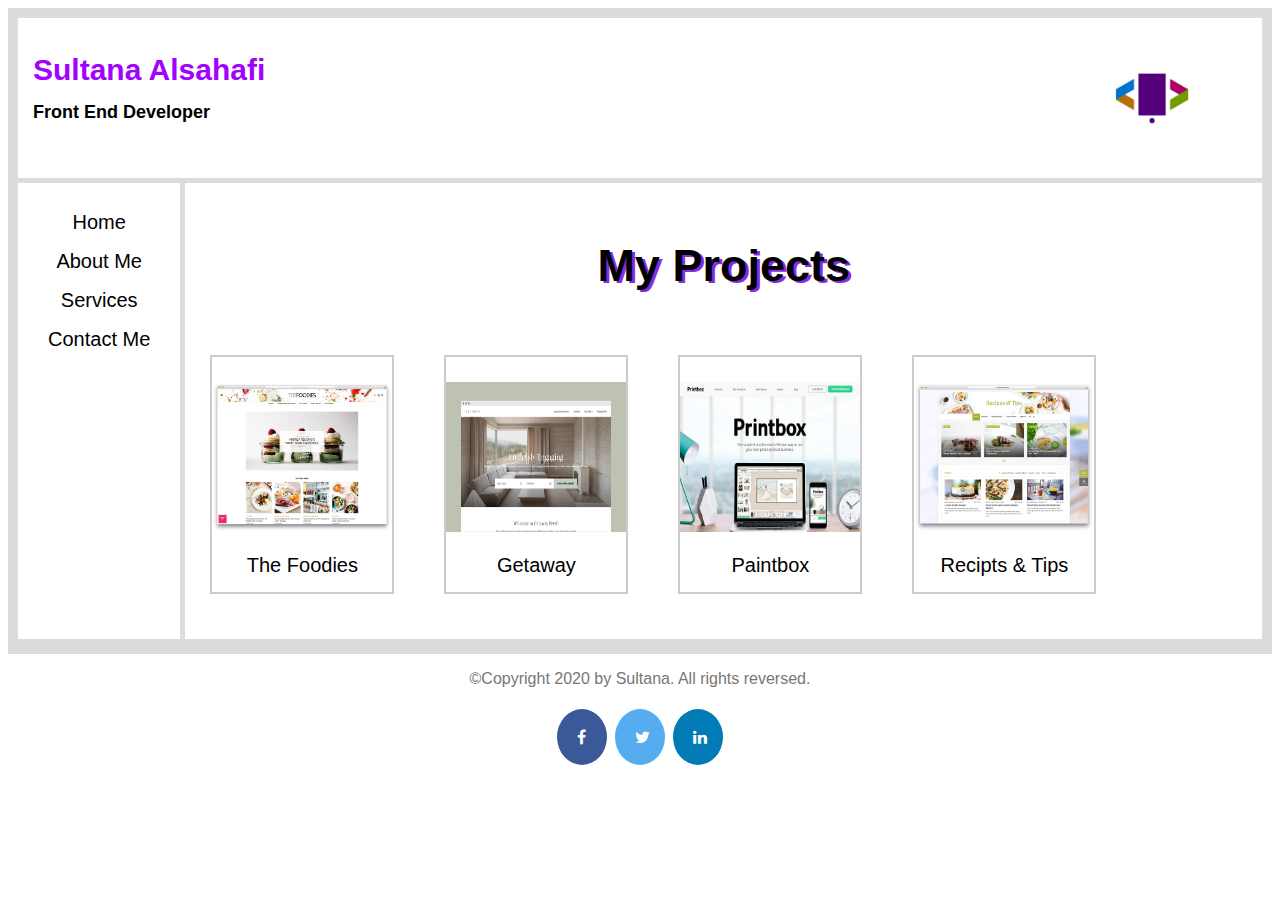
<file: index.html>
<!DOCTYPE html>
<html lang="en">

<head>
    <meta charset="utf-8">
    <meta name="viewport" content="width=device-width, initial-scale=1.0">

    <title>Sultana Alsahafi Portfolio</title>

    <link rel="stylesheet" href="css/style.css" />
    <link rel="stylesheet" href="https://cdnjs.cloudflare.com/ajax/libs/font-awesome/4.7.0/css/font-awesome.min.css">

</head>

<body>


    <div class="grid-container">
        <!---Header: logo and Developer nama, and job title-->
        <div class="item1">
            <img class="logo" src="img/logo.gif" alt="Logo">
            <h4 class="name">Sultana Alsahafi</h4>
            <h6 class="job">Front End Developer</h6>

        </div>

        <!---Menu-->

        <div class="item2">
            <ul>
                <li><a href="#home">Home</a></li>
                <li><a href="#about">About Me</a></li>
                <li><a href="#services">Services</a></li>
                <li><a href="#contact">Contact Me</a></li>

            </ul>

        </div>

        <!--Projects Gallary-->
        <div class="item3">
            <h2> My Projects</h2>
            <div class="flex-container">
                <div class="gallery">

                    <a target="_blank" href="img/pro1.jpg">
                        <img src="img/pro1.jpg" alt="The Foodies" class="responsive" width="600" height="400">
                    </a>
                    <div class="pname">The Foodies</div>
                </div>

                <div class="gallery">
                    <a target="_blank" href="img/pro2.jpg">
                        <img src="img/pro2.jpg" alt="Getaway"class="responsive" width="600" height="400">
                    </a>
                    <div class="pname">Getaway</div>
                </div>

                <div class="gallery">
                    <a target="_blank" href="img/pro3.jpg">
                        <img src="img/pro3.jpg" alt="Paintbox" class="responsive" width="600" height="400">
                    </a>
                    <div class="pname">Paintbox</div>
                </div>

                <div class="gallery">
                    <a target="_blank" href="img/pro4.jpg">
                        <img src="img/pro4.jpg" alt="Recipts & Tips" class="responsive" width="600" height="400" >
                    </a>
                    <div class="pname">Recipts & Tips</div>
                </div>
            </div>
        </div>

    </div>



    <!--footer-->
    <footer class="item4">
        <p>©Copyright 2020 by Sultana. All rights reversed.</p>
        <a href="#" class="fa fa-facebook"></a>
            <a href="#" class="fa fa-twitter"></a>
            <a href="#" class="fa fa-linkedin"></a>

    </footer>


</body>

</html>
</file>
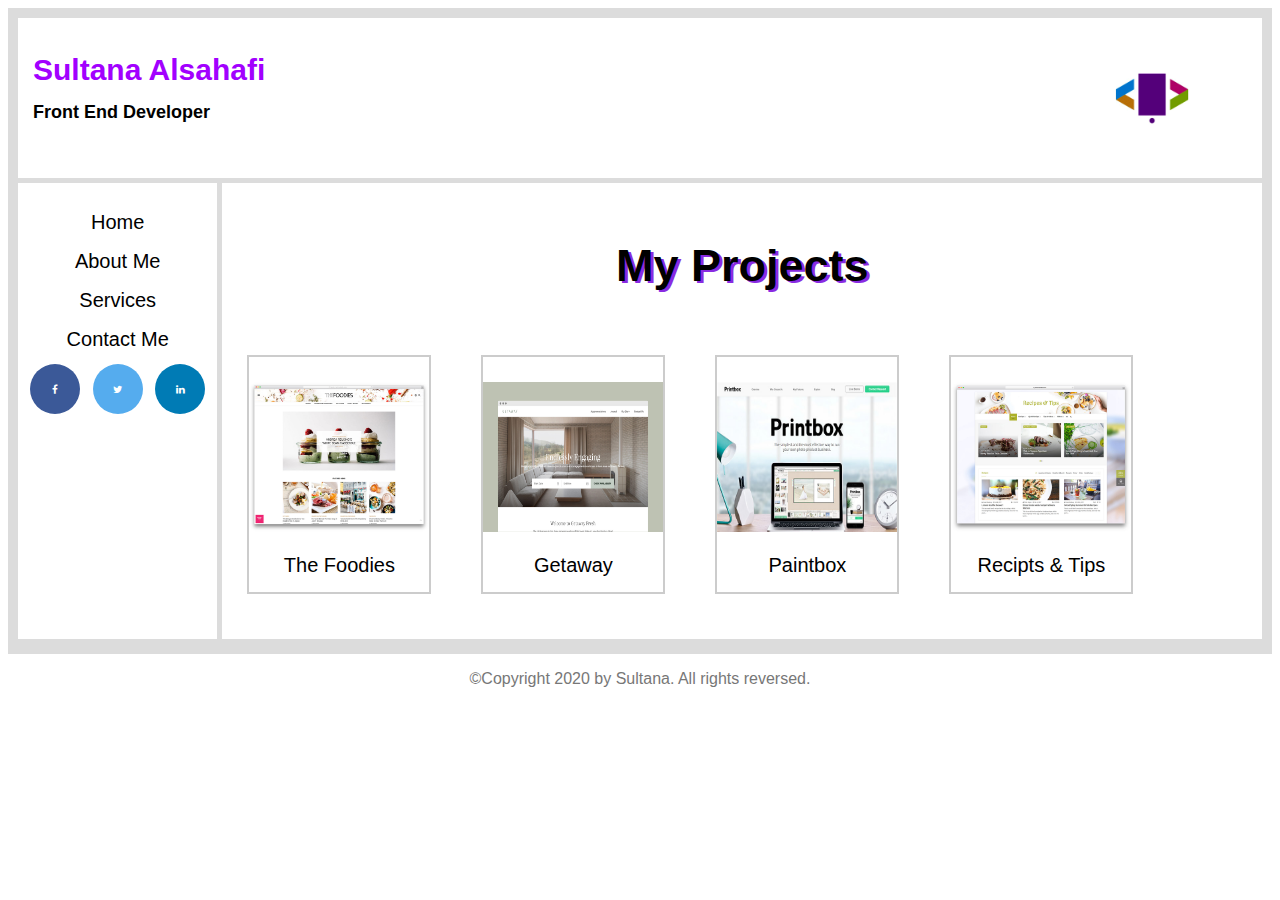
<file: main.html>
<!DOCTYPE html>
<html lang="en">

<head>
    <link rel="stylesheet" href="https://cdnjs.cloudflare.com/ajax/libs/font-awesome/4.7.0/css/font-awesome.min.css">
    <meta charset="utf-8">
    <meta name="viewport" content="width=device-width, initial-scale=1.0">

    <title>Sultana Alsahafi Portfolio</title>

    <!--Link to CSS file-->
    <link rel="stylesheet" href="css/style.css" />

</head>

<body>


    <div class="grid-container">
        <!---Header: logo and Developer nama, and job title-->
        <div class="item1">
            <img class="logo" src="img\logo.gif" alt="Logo">
            <h4 class="name">Sultana Alsahafi</h4>
            <h6 class="job">Front End Developer</h6>

        </div>

        <!---Menu-->

        <div class="item2">
            <ul>
                <li><a href="#home">Home</a></li>
                <li><a href="#about">About Me</a></li>
                <li><a href="#services">Services</a></li>
                <li><a href="#contact">Contact Me</a></li>

            </ul>
            
            <!--Social media links-->
            <a href="#" class="fa fa-facebook"></a>
            <a href="#" class="fa fa-twitter"></a>
            <a href="#" class="fa fa-linkedin"></a>
        </div>

        <!--Projects Gallary-->
        <div class="item3">
            <h2> My Projects</h2>
            <div class="flex-container">
                <div class="gallery">

                    <a target="_blank" href="pro1.jpg">
                        <img src="img\pro1.jpg" alt="The Foodies" width="600" height="400">
                    </a>
                    <div class="pname">The Foodies</div>
                </div>

                <div class="gallery">
                    <a target="_blank" href="pro2.jpg">
                        <img src="img\pro2.jpg" alt="Getaway" width="600" height="400">
                    </a>
                    <div class="pname">Getaway</div>
                </div>

                <div class="gallery">
                    <a target="_blank" href="pro3.jpg">
                        <img src="img\pro3.jpg" alt="Paintbox" width="600" height="400">
                    </a>
                    <div class="pname">Paintbox</div>
                </div>

                <div class="gallery">
                    <a target="_blank" href="pro4.jpg">
                        <img src="img\pro4.jpg" alt="Recipts & Tips" width="600" height="400">
                    </a>
                    <div class="pname">Recipts & Tips</div>
                </div>
            </div>
        </div>

    </div>



    <!--footer-->
    <div class="item4">
        <p>©Copyright 2020 by Sultana. All rights reversed.</p>
    </div>


</body>

</html>
</file>
<file: css/style.css>
body {
    align-items: center;
    font-family: sans-serif;
}

.item1 {
    grid-area: header;


}

.item2 {
    grid-area: menu;
}

.item3 {
    grid-area: main;
}

.item4 {
    grid-area: footer;
}



.grid-container {
    display: grid;
    grid-template-areas:
        'header header header header header header'
        'menu main main main main main'
        'footer footer footer footer footer footer';
    grid-gap: 5px;
    background-color: gainsboro;
    padding: 10px;
}

.grid-container>div {
    background-color: white;
    text-align: center;
    padding: 20px 0;
    font-size: 30px;
}

/*Item1: Header*/
.logo {
    height: 120px;
    position: relative;
    right: 30px;
    float: right;
}

.name,
.job {
    margin-top: 15px;
    margin-bottom: 0;
    padding-left: 15px;
    text-align: left;
}

.name {
    font-size: 30px;
    color: rgb(162, 0, 255);
}

.job {
    text-align: start;
    font-size: 18px;
}


/* Item2: Virtical Menu*/
ul {
    list-style-type: none;
    margin: 0;
    padding: 0;
    width: 100%;
    background-color: white;
}

li a {
    display: block;
    color: #000;
    padding: 8px 16px;
    text-decoration: none;
    font-size: 20px;
}

/* Change the link color on hover */
li a:hover {
    background-color: blueviolet;
    color: white;
}

/*Social media style */
.fa {
    padding: 20px;
    font-size: 10px;
    width: 10px;
    text-align: center;
    text-decoration: none;
    margin: 5px 2px;
    border-radius: 50%;
  }
  
  .fa:hover {
      opacity: 0.7;
  }
  
  .fa-facebook {
    background: #3B5998;
    color: white;
  }
  

/* Twitter */
.fa-twitter {
    background: #55ACEE;
    color: white;
  }   
  .fa-linkedin {
    background: #007bb5;
    color: white;
  }
  

/*Item3:Projects Gallery style */
h2 {
    text-shadow: 3px 2px blueviolet;
}

.flex-container {
    display: flex;
    flex-wrap: wrap;
}

.responsive {
    width: 100%;
    height: auto;
  }
  
div.gallery {
    margin: 25px;
    border: 2px solid #ccc;
    width: 180px;


}

div.gallery:hover {
    border: 2px solid #777;
}

div.gallery img {
    width: 100%;
    height: 150px;
    padding-top: 25px;
}

/* project name*/
div.pname {
    padding: 15px;
    text-align: center;
    font-size: 20px;

}

/*Item4: Footer style*/
.item4 {
    text-align: center;
    color: #777;
}
</file>
